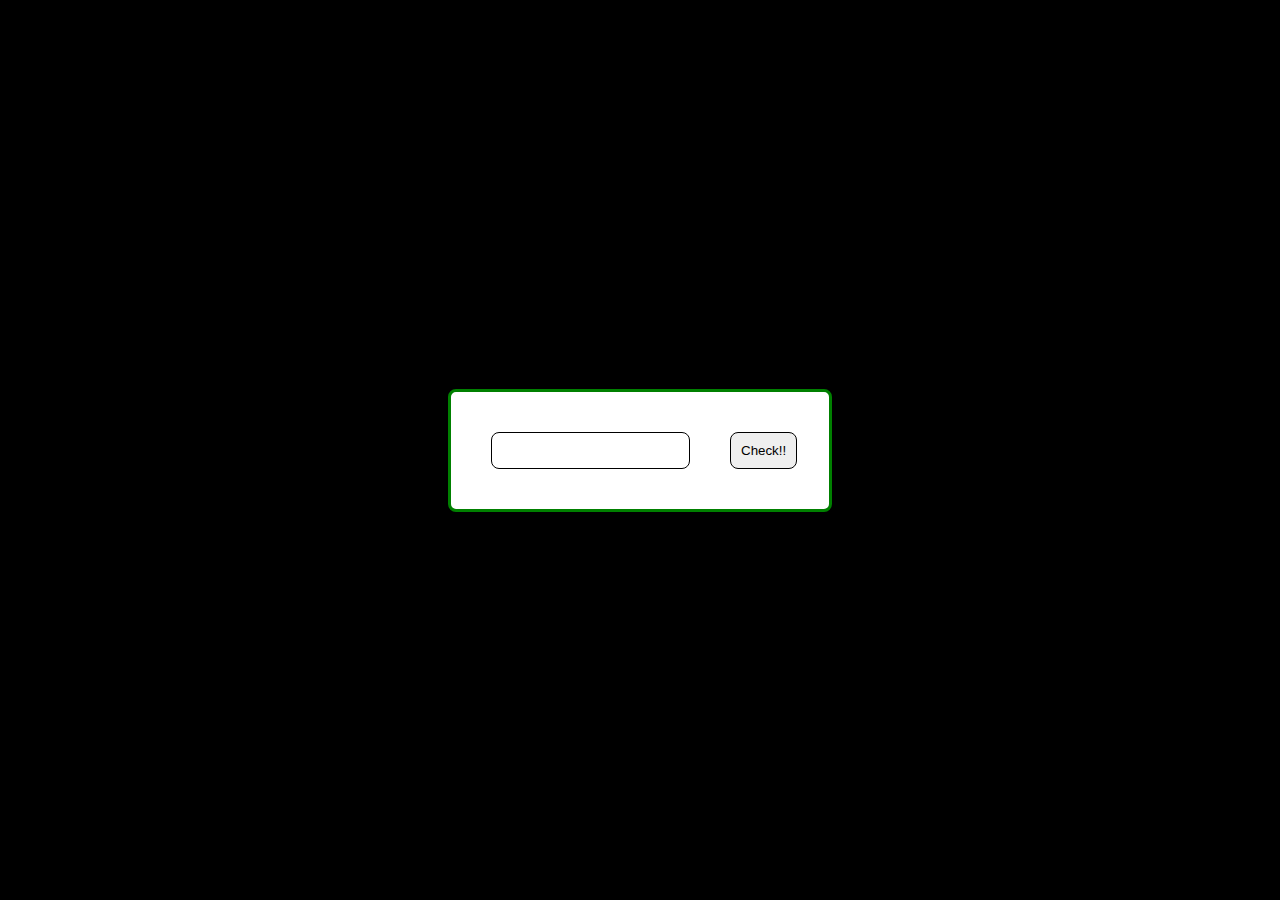
<file: Exercise 1/index.html>
<!DOCTYPE html>
<html lang="en" dir="ltr">
  <head>
    <meta charset="utf-8">
    <link rel="stylesheet" href="css/style.css">
    <title></title>
  </head>
  <body>

    <div class="general">
      <div id="pre-event">
        <input id="users-input" type="text" name="" value="">
        <button id="check" type="button" name="button">Check!!</button>
      </div>
      <div id="post-event">
        <h1 id="output"></h1>
      </div>
    </div>



    <script type="text/javascript" src="js/main.js" ></script>
  </body>
</html>
</file>
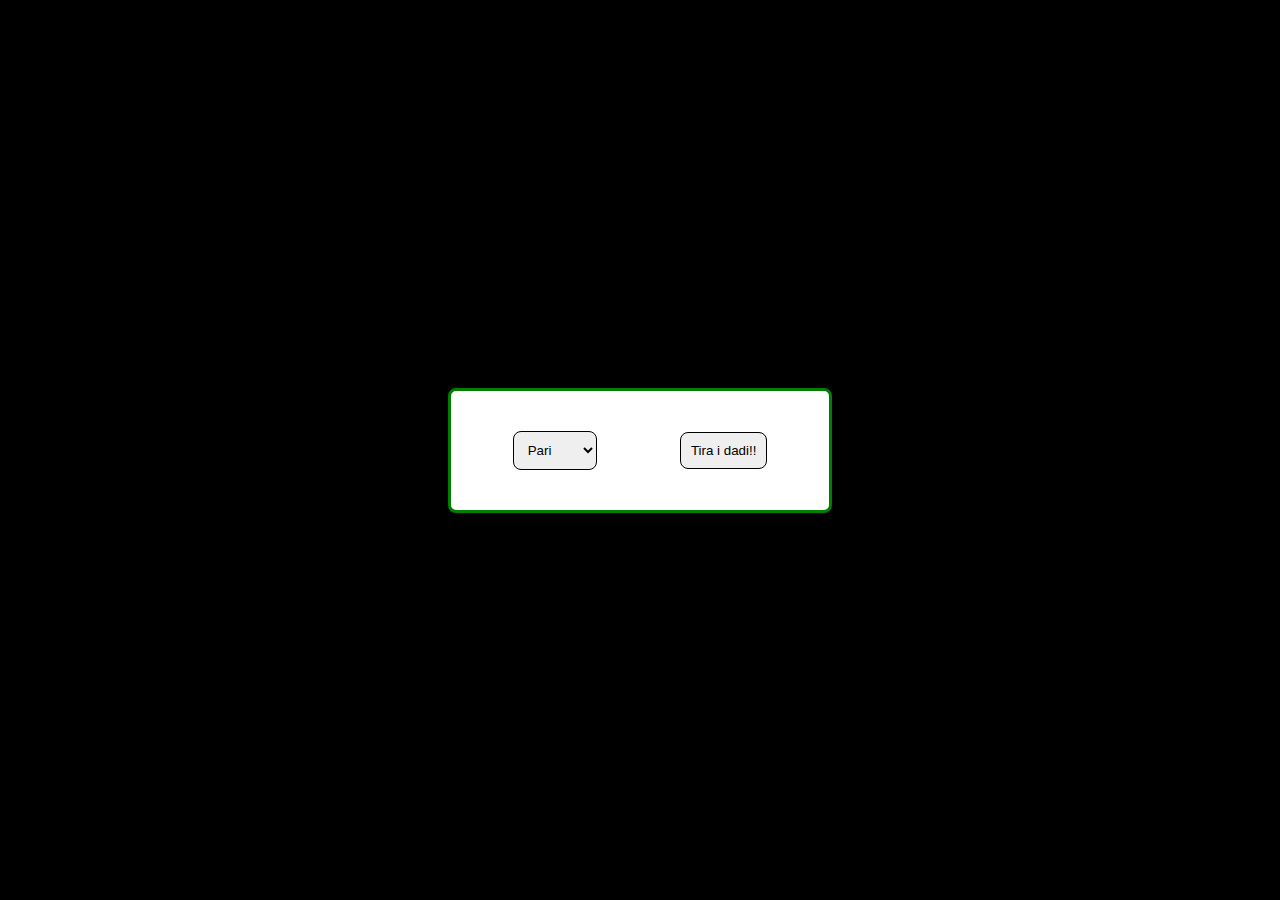
<file: Exercise 2/index.html>
<!DOCTYPE html>
<html lang="en" dir="ltr">
  <head>
    <meta charset="utf-8">
    <link rel="stylesheet" href="css/style.css">
    <title></title>
  </head>
  <body>

    <div class="general">
      <div id="pre-event">
        <select  id="user-select" class="users-input" name="">
          <option value="Pari">Pari</option>
          <option value="Dispari">Dispari</option>
        </select>
        <button id="check" type="button" name="button">Tira i dadi!!</button>
      </div>
      <div id="post-event">
        <h1 id="output"></h1>
      </div>
    </div>



    <script type="text/javascript" src="js/main.js" ></script>
  </body>
</html>
</file>
<file: Exercise 1/css/style.css>
* {
  padding: 0;
  margin: 0;
  box-sizing: border-box;
}

.general {
  background-color: #000;
  height: 100vh;
  width: auto;
  display: flex;
  flex-direction: column;
  justify-content: center;
  align-items: center;
}

#pre-event {
  background-color: #FFF;
  border-radius: 8px;
  border : 3px solid green;
  width: 30%;
  padding: 20px;
  display: flex;
  justify-content: space-around;
  align-items: center;
}

#users-input {
  padding: 10px;
  margin: 20px;
  border-radius: 8px;
  border: 1px solid #000;
}

#users-input:hover {
  cursor: pointer;
}

#users-input:focus {
  background-color: #000;
  color: #FFF;
}

#check {
  padding: 10px;
  margin: 20px;
  border-radius: 8px;
  border: 1px solid #000;
}

#check:hover {
  cursor: pointer;
  background-color: #000;
  color: #FFF;
}

#post-event {
  background-color: #FFF;
  border-radius: 8px;
  border : 3px solid green;
  width: 30%;
  padding: 20px;
  display: none;
}
</file>
<file: Exercise 2/css/style.css>
* {
  padding: 0;
  margin: 0;
  box-sizing: border-box;
}

.general {
  background-color: #000;
  height: 100vh;
  width: auto;
  display: flex;
  flex-direction: column;
  justify-content: center;
  align-items: center;
}

#pre-event {
  background-color: #FFF;
  border-radius: 8px;
  border : 3px solid green;
  width: 30%;
  padding: 20px;
  display: flex;
  justify-content: space-around;
  align-items: center;
}

.users-input {
  padding: 10px;
  margin: 20px;
  border-radius: 8px;
  border: 1px solid #000;
}

.users-input:hover {
  cursor: pointer;
}

.users-input:focus {
  background-color: #000;
  color: #FFF;
}

#check {
  padding: 10px;
  margin: 20px;
  border-radius: 8px;
  border: 1px solid #000;
}

#check:hover {
  cursor: pointer;
  background-color: #000;
  color: #FFF;
}

#post-event {
  background-color: #FFF;
  border-radius: 8px;
  border : 3px solid green;
  width: 30%;
  padding: 20px;
  display: none;
}
</file>
